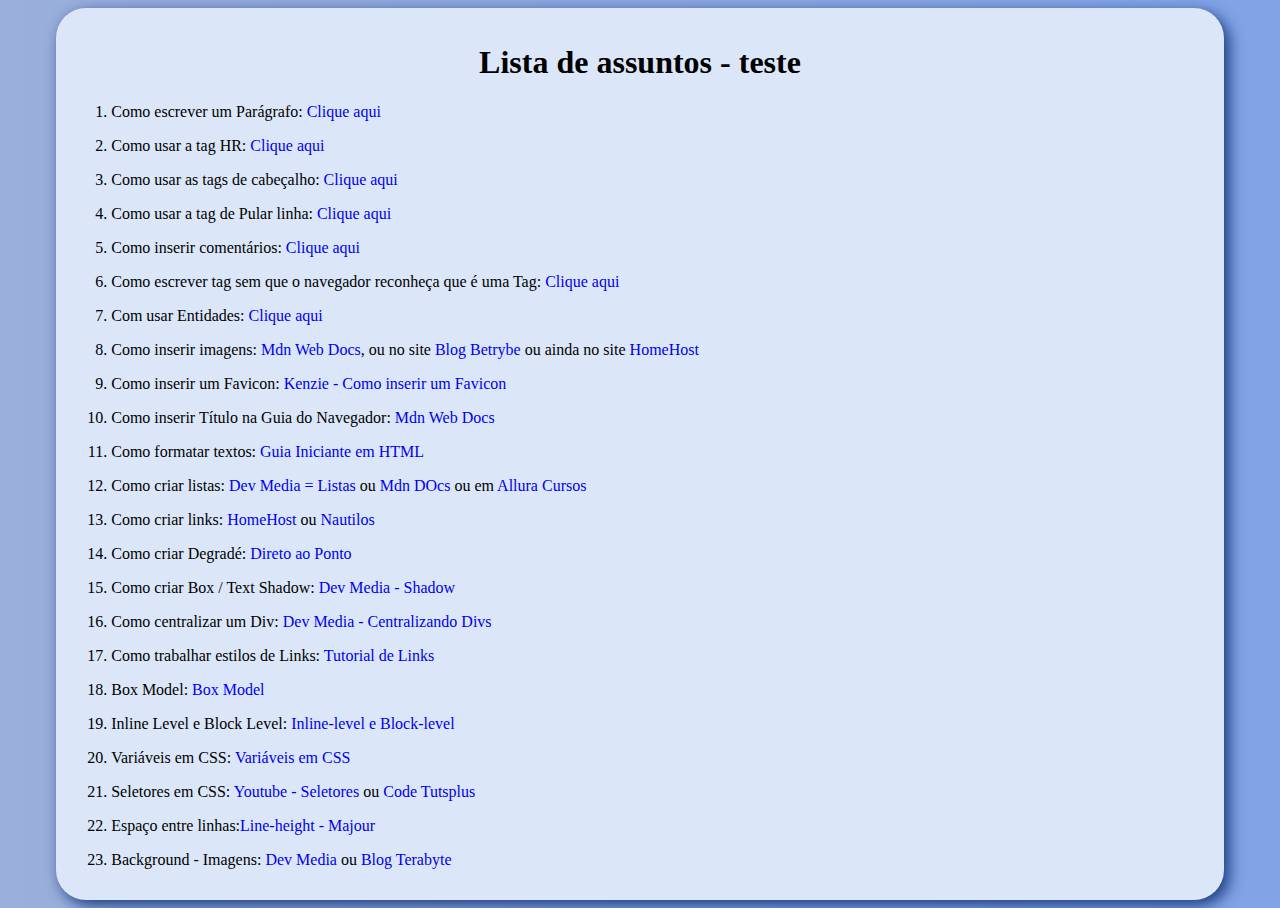
<file: index.html>
<!DOCTYPE html>

<html lang="pt-br">
    <head>
     <meta charset="UTF-8">
        <meta name="viewport" content="width=device-width, initial-scale=1.0">
        <title>Ligações em toda parte</title>
        <link rel="stylesheet" href="estilo.css">

    </head>

    <body>

        <main id="main">

            <h1>Lista de assuntos - teste</h1>

            <ol start="1">
                <li><p>Como escrever um Parágrafo: <a href="https://developer.mozilla.org/pt-BR/docs/Web/HTML/Element/p" target="_blank">Clique aqui</a></p></li>

                <li><p>Como usar a tag HR: <a href="https://developer.mozilla.org/pt-BR/docs/Web/HTML/Element/hr" target="_blank">Clique aqui</a></p></li>

                <li><p>Como usar as tags de cabeçalho: <a href="https://developer.mozilla.org/pt-BR/docs/Web/HTML/Element/Heading_Elements" target="_blank">Clique aqui</a></p></li>
    
                <li><p>Como usar a tag de Pular linha: <a href="https://developer.mozilla.org/pt-BR/docs/Web/HTML/Element/br" target="_blank">Clique aqui</a></p></li>
    
                <li><p>Como inserir comentários: <a href="https://kenzie.com.br/blog/comentario-html/" target="_blank">Clique aqui</a></p></li>
    
                <li><p>Como escrever tag sem que o navegador reconheça que é uma Tag: <a href="https://pt.stackoverflow.com/questions/59934/como-escrever-c%C3%B3digos-como-exemplo-sem-executar" target="_blank">Clique aqui</a></p></li>

                <li><p>Com usar Entidades: <a href="https://www.devmedia.com.br/html-entities-html-symbols-html-characters/1011" target="_blank">Clique aqui</a></p></li>

                <li><p>Como inserir imagens: <a href="https://developer.mozilla.org/pt-BR/docs/Web/HTML/Element/img" target="_blank">Mdn Web Docs</a>, ou no site <a href="https://blog.betrybe.com/html/image-html/" target="_blank">Blog Betrybe</a> ou ainda no site <a href="https://www.homehost.com.br/blog/tutoriais/html-img/" target="_blank"> HomeHost</a> </p></li>

                <li><p>Como inserir um Favicon: <a href="https://kenzie.com.br/blog/favicon/" target="_blank">Kenzie - Como inserir um Favicon</a></li>

                <li><p>Como inserir Título na Guia do Navegador: <a href="https://developer.mozilla.org/pt-BR/docs/Web/HTML/Element/title" target="_blank">Mdn Web Docs</a></p></li> 
   
                <li><p>Como formatar textos: <a href="https://tutorialehtml.com/pt/html-tutorial-formatacao-de-texto-HTML/" target="_blank">Guia Iniciante em HTML</a></p></li>

                <li><p>Como criar listas: <a href="https://www.devmedia.com.br/listas-em-html/23853#ordenadas" target="_blank">Dev Media = Listas</a> ou <a href="https://developer.mozilla.org/pt-BR/docs/Web/HTML/Element/ol" target="_blank">Mdn DOcs</a> ou em <a href="https://www.alura.com.br/apostila-html-css-javascript/06CA-usando-links-e-listas" target="_blank">Allura Cursos</a></p></li>
    
                <li><p>Como criar links: <a href="https://www.homehost.com.br/blog/tutoriais/links-html/#topo" target="_blank">HomeHost</a> ou <a href="https://www.nautilos.com.br/blog/otimizacao-seo/links-tudo-o-que-voce-precisa-saber/" target="_blank">Nautilos</a> 

                <li> <p>Como criar Degradé: <a href="https://diretoaoponto-tech.com.br/a/Linguagem/CSS/Degrade%20css" target="_blank">Direto ao Ponto</a></p> </li>
    
                <li> <p>Como criar Box / Text Shadow: <a href="https://www.devmedia.com.br/css-text-shadow-e-box-shadow/36826" target="_blank">Dev Media - Shadow</a></p> </li>

                <li> <p>Como centralizar um Div: <a href="https://www.devmedia.com.br/como-centralizar-divs-em-html-e-css/37568" target="_blank">Dev Media - Centralizando Divs</a></p> </li>

                <li><p>Como trabalhar estilos de Links: <a href="https://www.maujor.com/tutorial/fund_links.php" target="_blank">Tutorial de Links</a></p> </li>

                <li><p>Box Model: <a href="https://tableless.github.io/iniciantes/manual/css/box-model.html" target="_blank">Box Model</a></p> </li>

                <li><p>Inline Level e Block Level: <a href="http://devfuria.com.br/html-css/elementos-inline-e-elementos-block-level/" target="_blank">Inline-level e Block-level</a></p> </li>

                <li><p> Variáveis em CSS: <a href="https://desenvolvimentoparaweb.com/css/variaveis-css-guia-pratico/" target="_blank">Variáveis em CSS</a></p> </li>

                <li><p>Seletores em CSS: <a href="https://www.youtube.com/watch?v=Gu-IPxZux-w" target="_blank">Youtube - Seletores</a> ou <a href="https://code.tutsplus.com/pt/tutorials/the-30-css-selectors-you-must-memorize--net-16048" target="_blank">Code Tutsplus</a></p> </li>

                <li><p>Espaço entre linhas:<a href="https://www.maujor.com/tutorial/propriedade-css-line-height.php"  target="_blank">Line-height - Majour</a></p> </li>

                <li><p>Background - Imagens: <a href=" https://www.devmedia.com.br/codigo-para-background-html-e-css/37206"  target="_blank">Dev Media</a> ou <a href="https://blog.betrybe.com/css/css-background-image/"  target="_blank">Blog Terabyte</a> </p> </li>

                

                


               



              
                
                

                


                



                


            </ol>
 
        </main>
    <body>

</html>
</file>
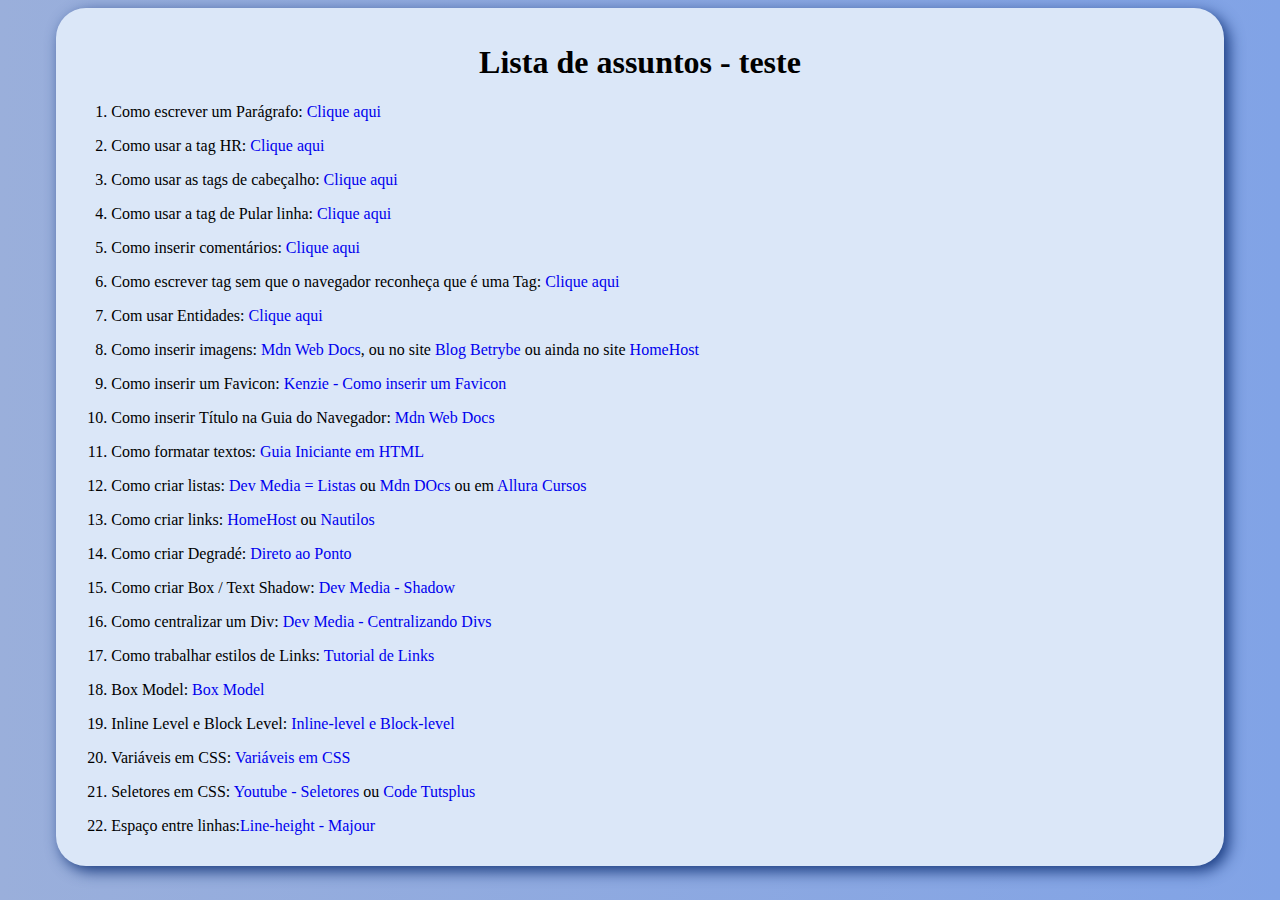
<file: Sumário.html>
<!DOCTYPE html>

<html lang="pt-br">
    <head>
     <meta charset="UTF-8">
        <meta name="viewport" content="width=device-width, initial-scale=1.0">
        <title>Ligações em toda parte</title>
        <link rel="stylesheet" href="estilo.css">

    </head>

    <body>

        <main id="main">

            <h1>Lista de assuntos - teste</h1>

            <ol start="1">
                <li><p>Como escrever um Parágrafo: <a href="https://developer.mozilla.org/pt-BR/docs/Web/HTML/Element/p" target="_blank">Clique aqui</a></p></li>

                <li><p>Como usar a tag HR: <a href="https://developer.mozilla.org/pt-BR/docs/Web/HTML/Element/hr" target="_blank">Clique aqui</a></p></li>

                <li><p>Como usar as tags de cabeçalho: <a href="https://developer.mozilla.org/pt-BR/docs/Web/HTML/Element/Heading_Elements" target="_blank">Clique aqui</a></p></li>
    
                <li><p>Como usar a tag de Pular linha: <a href="https://developer.mozilla.org/pt-BR/docs/Web/HTML/Element/br" target="_blank">Clique aqui</a></p></li>
    
                <li><p>Como inserir comentários: <a href="https://kenzie.com.br/blog/comentario-html/" target="_blank">Clique aqui</a></p></li>
    
                <li><p>Como escrever tag sem que o navegador reconheça que é uma Tag: <a href="https://pt.stackoverflow.com/questions/59934/como-escrever-c%C3%B3digos-como-exemplo-sem-executar" target="_blank">Clique aqui</a></p></li>

                <li><p>Com usar Entidades: <a href="https://www.devmedia.com.br/html-entities-html-symbols-html-characters/1011" target="_blank">Clique aqui</a></p></li>

                <li><p>Como inserir imagens: <a href="https://developer.mozilla.org/pt-BR/docs/Web/HTML/Element/img" target="_blank">Mdn Web Docs</a>, ou no site <a href="https://blog.betrybe.com/html/image-html/" target="_blank">Blog Betrybe</a> ou ainda no site <a href="https://www.homehost.com.br/blog/tutoriais/html-img/" target="_blank"> HomeHost</a> </p></li>

                <li><p>Como inserir um Favicon: <a href="https://kenzie.com.br/blog/favicon/" target="_blank">Kenzie - Como inserir um Favicon</a></li>

                <li><p>Como inserir Título na Guia do Navegador: <a href="https://developer.mozilla.org/pt-BR/docs/Web/HTML/Element/title" target="_blank">Mdn Web Docs</a></p></li> 
   
                <li><p>Como formatar textos: <a href="https://tutorialehtml.com/pt/html-tutorial-formatacao-de-texto-HTML/" target="_blank">Guia Iniciante em HTML</a></p></li>

                <li><p>Como criar listas: <a href="https://www.devmedia.com.br/listas-em-html/23853#ordenadas" target="_blank">Dev Media = Listas</a> ou <a href="https://developer.mozilla.org/pt-BR/docs/Web/HTML/Element/ol" target="_blank">Mdn DOcs</a> ou em <a href="https://www.alura.com.br/apostila-html-css-javascript/06CA-usando-links-e-listas" target="_blank">Allura Cursos</a></p></li>
    
                <li><p>Como criar links: <a href="https://www.homehost.com.br/blog/tutoriais/links-html/#topo" target="_blank">HomeHost</a> ou <a href="https://www.nautilos.com.br/blog/otimizacao-seo/links-tudo-o-que-voce-precisa-saber/" target="_blank">Nautilos</a> 

                <li> <p>Como criar Degradé: <a href="https://diretoaoponto-tech.com.br/a/Linguagem/CSS/Degrade%20css" target="_blank">Direto ao Ponto</a></p> </li>
    
                <li> <p>Como criar Box / Text Shadow: <a href="https://www.devmedia.com.br/css-text-shadow-e-box-shadow/36826" target="_blank">Dev Media - Shadow</a></p> </li>

                <li> <p>Como centralizar um Div: <a href="https://www.devmedia.com.br/como-centralizar-divs-em-html-e-css/37568" target="_blank">Dev Media - Centralizando Divs</a></p> </li>

                <li><p>Como trabalhar estilos de Links: <a href="https://www.maujor.com/tutorial/fund_links.php" target="_blank">Tutorial de Links</a></p> </li>

                <li><p>Box Model: <a href="https://tableless.github.io/iniciantes/manual/css/box-model.html" target="_blank">Box Model</a></p> </li>

                <li><p>Inline Level e Block Level: <a href="http://devfuria.com.br/html-css/elementos-inline-e-elementos-block-level/" target="_blank">Inline-level e Block-level</a></p> </li>

                <li><p> Variáveis em CSS: <a href="https://desenvolvimentoparaweb.com/css/variaveis-css-guia-pratico/" target="_blank">Variáveis em CSS</a></p> </li>

                <li><p>Seletores em CSS: <a href="https://www.youtube.com/watch?v=Gu-IPxZux-w" target="_blank">Youtube - Seletores</a> ou <a href="https://code.tutsplus.com/pt/tutorials/the-30-css-selectors-you-must-memorize--net-16048" target="_blank">Code Tutsplus</a></p> </li>

                <li><p>Espaço entre linhas:<a href="https://www.maujor.com/tutorial/propriedade-css-line-height.php"  target="_blank">Line-height - Majour</a></p> </li>




              
                
                

                


                



                


            </ol>
 
        </main>
    <body>

</html>
</file>
<file: estilo.css>
@charset "UTF-8";
/* CSS do Sumário */

body {
    background-image: linear-gradient(to right, #9aafdb, #81a3e6);
   
}

#main {
    background-color: rgb(219, 231, 248);
    width: 90%;
    padding: 15px;
    margin: auto;
    border-radius: 30px;
    box-shadow: 5px 5px 15px #17397e;  
}



h1 {
    text-align: center;
}

a:link {
    text-decoration: none;
}

a:active {
    color: green;
}
</file>
